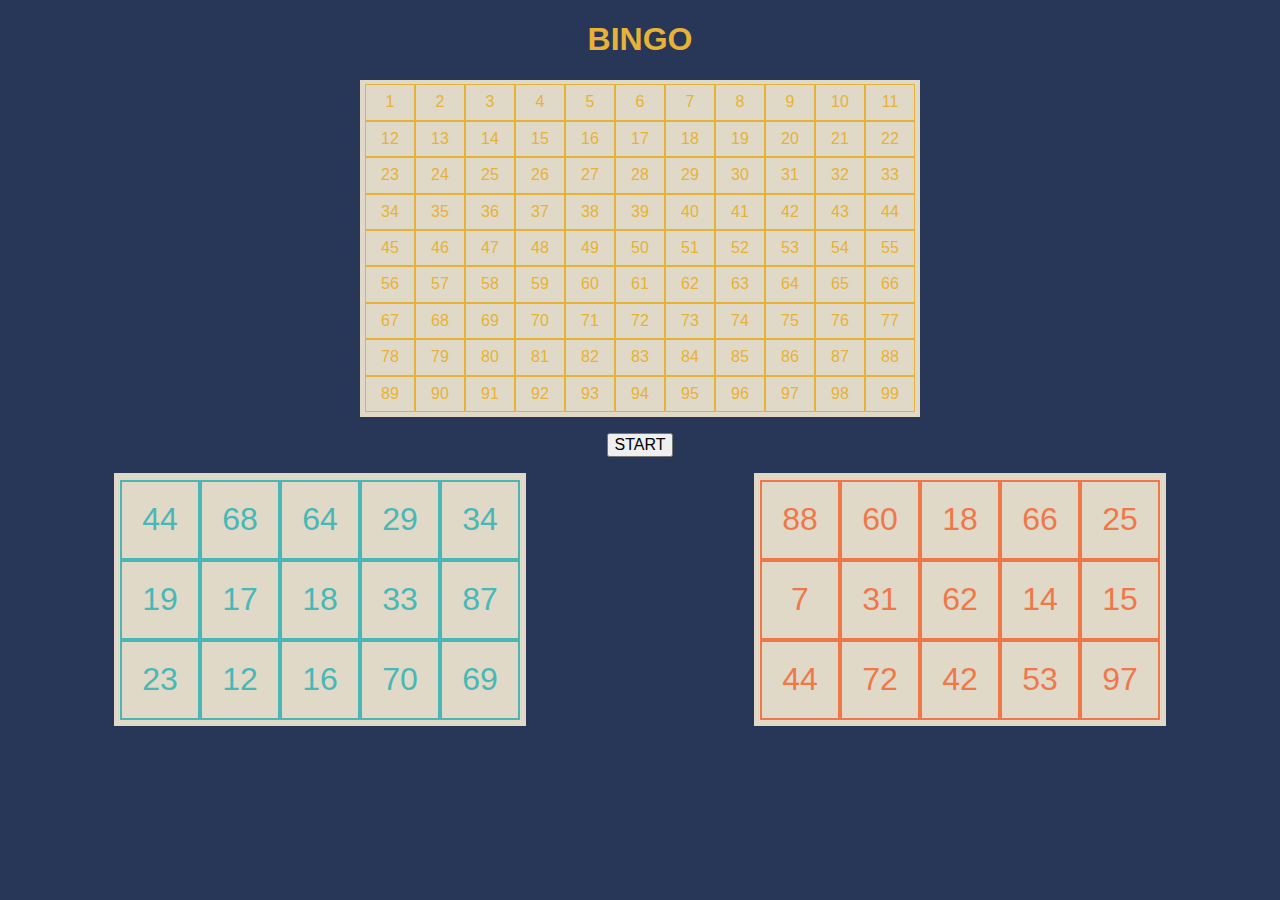
<file: docs/index.html>
<!doctype html><html lang="en"><head><meta charset="UTF-8"><meta name="viewport" content="width=device-width,initial-scale=1"><title>Bingo</title><script type="module" crossorigin src="./assets/index-QYaoEbck.js"></script><link rel="stylesheet" crossorigin href="./assets/index-7FmNGi29.css"></head><body><h1 class="title">BINGO</h1><div class="game"><div class="bingo-container"><div id="bingo-board" class="bingo"></div><button id="button-start" class="button">START</button> <button id="button-restart" class="button hidden">PLAY AGAIN</button><h2 id="current-number" class="current-number hidden"></h2></div></div><div class="boards"><div id="user-board" class="board user-board"></div><div id="pc-board" class="board pc-board"></div></div></body></html>
</file>
<file: docs/assets/index-7FmNGi29.css>
html{line-height:1.15;-webkit-text-size-adjust:100%}body{margin:0}main{display:block}h1{font-size:2em;margin:.67em 0}hr{box-sizing:content-box;height:0;overflow:visible}pre{font-family:monospace,monospace;font-size:1em}a{background-color:transparent}abbr[title]{border-bottom:none;text-decoration:underline;text-decoration:underline dotted}b,strong{font-weight:bolder}code,kbd,samp{font-family:monospace,monospace;font-size:1em}small{font-size:80%}sub,sup{font-size:75%;line-height:0;position:relative;vertical-align:baseline}sub{bottom:-.25em}sup{top:-.5em}img{border-style:none}button,input,optgroup,select,textarea{font-family:inherit;font-size:100%;line-height:1.15;margin:0}button,input{overflow:visible}button,select{text-transform:none}button,[type=button],[type=reset],[type=submit]{-webkit-appearance:button;-moz-appearance:button;appearance:button}button::-moz-focus-inner,[type=button]::-moz-focus-inner,[type=reset]::-moz-focus-inner,[type=submit]::-moz-focus-inner{border-style:none;padding:0}button:-moz-focusring,[type=button]:-moz-focusring,[type=reset]:-moz-focusring,[type=submit]:-moz-focusring{outline:1px dotted ButtonText}fieldset{padding:.35em .75em .625em}legend{box-sizing:border-box;color:inherit;display:table;max-width:100%;padding:0;white-space:normal}progress{vertical-align:baseline}textarea{overflow:auto}[type=checkbox],[type=radio]{box-sizing:border-box;padding:0}[type=number]::-webkit-inner-spin-button,[type=number]::-webkit-outer-spin-button{height:auto}[type=search]{-webkit-appearance:textfield;-moz-appearance:textfield;appearance:textfield;outline-offset:-2px}[type=search]::-webkit-search-decoration{-webkit-appearance:none}::-webkit-file-upload-button{-webkit-appearance:button;font:inherit}details{display:block}summary{display:list-item}template{display:none}[hidden]{display:none}*,*:after,*:before{box-sizing:border-box}img{max-width:100%;display:block}ul{list-style:none;padding-left:0;margin-top:0;margin-bottom:0}a{text-decoration:none;color:inherit}*,:after,:before{box-sizing:border-box}:root{--bg-body: #283757;--bg-board: #e0d9c8;--user-board: #48b8b7;--pc-board: #ef784b;--text: #e7b236}body{font-family:sans-serif;text-align:center;background-color:var(--bg-body);color:var(--text)}.game,.boards{display:flex;flex-wrap:wrap;justify-content:space-around}.bingo{display:grid;grid-template-columns:repeat(11,50px);background-color:var(--bg-board);padding:.3rem}.bingo-number{align-items:center;border:1px solid var(--text);display:flex;justify-content:center;padding:.5rem;background-color:var(--bg-board)}.button{margin:1rem}.board{display:grid;grid-template-columns:repeat(5,80px);grid-template-rows:repeat(3,80px);padding:.4rem;background-color:var(--bg-board);position:relative;margin-bottom:35px}.number{align-items:center;display:flex;font-size:2rem;height:100%;justify-content:center;width:100%}.number-user{border:2px solid var(--user-board);color:var(--user-board)}.number-pc{border:2px solid var(--pc-board);color:var(--pc-board)}.number-user-correct{border:2px solid var(--bg-board);color:var(--bg-board);background-color:var(--user-board)}.number-pc-correct{border:2px solid var(--bg-board);color:var(--bg-board);background-color:var(--pc-board)}.hidden{display:none}.bingo-number-appeared{border:1px solid var(--bg-board);color:var(--bg-board);background-color:var(--text)}
</file>
